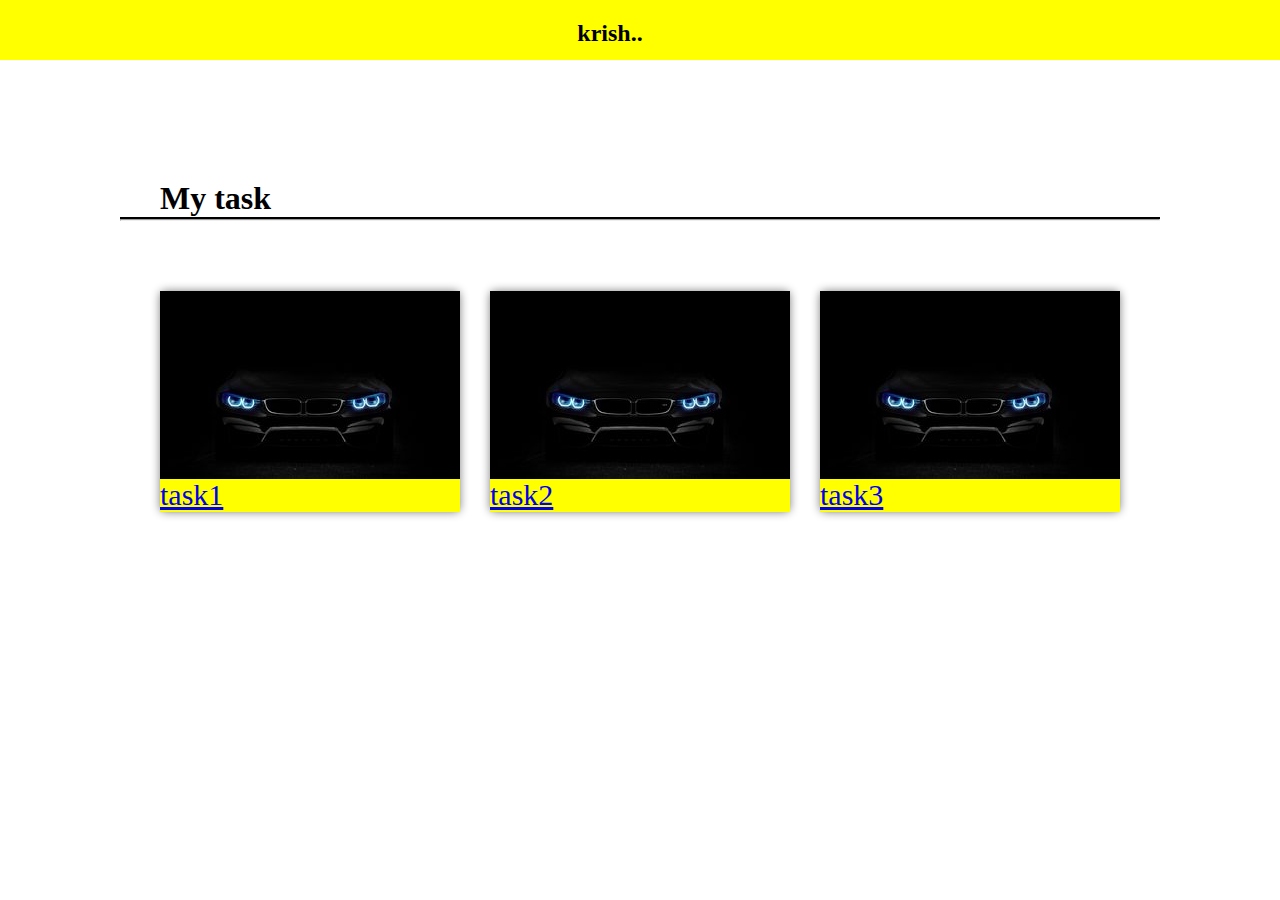
<file: index.html>
<!DOCTYPE html>
    <html>
		<head>
				<meta charset="UTF-8">
					<meta http-equiv="X-UA-Compatible" content="IE=edge">
						<meta name="viewport" content="width=device-width, initial-scale=1.0">
							<title>partice</title>
						<link rel="stylesheet" href="style.css" >
						
		</head>
		<body>
			<section id="container">
				
				<div class="banner">
					<div class="header">
						<h2> krish..</h2>
					</div>
						<div class="size">
							<h1> My task</h1>	<hr>
						</div>
						<div class="main">
						
							<div class="high">
								<div class="inner">
									<image src="image/bmw_headlights_lights_137326_300x188.jpg"/>
										<p>	<a href="task/task-1.html">  task1</a> </p>
								</div>
							</div>
							<div class="items">
								<div class="inner">
									<image src="image/bmw_headlights_lights_137326_300x188.jpg"/>
									<p>	<a href="task/task-2.html">	 task2 </a> </p>
								</div>
							</div>
							<div class="last">
								<div class="inner">
									<image src="image/bmw_headlights_lights_137326_300x188.jpg"/>
									<p> <a href="task/task-3.html"> task3</a> </p>
								</div>
							</div>
						</div>	
				</div>	
			</section>
			
		</body>
	</html>
</file>
<file: style.css>
*{
	margin:0%;
	
}
#contaniner{
	
	
}

.header{
	background-color:yellow;
	height:60px;
	text-align:center;
	
}
h2{
	padding-right:60px;
	padding-top:20px;
}
.bannar{
	display:flex;
	align-items:center;
}
.size{
	padding:120px;
}
.main{
	display:flex;
	justify-content:center;
	margin-top:-50px;
    flex-wrap:wrap:
	

	
}
.high {
      padding:0px 15px;
}
.items{

	padding:0px 15px;
}
.last{
	
	padding:0px 15px;
}
.inner{
	
		border:white 1px white;
	    box-shadow:gray 0px 0px 10px;
		border-radius:5px;
}
p {
    display:block;
	background-color:yellow;
	font-size:30px;
	margin-top:-5px;
	
}
h1{
	padding-left:40px;
	border-bottom:solid 2px;
}
</file>
